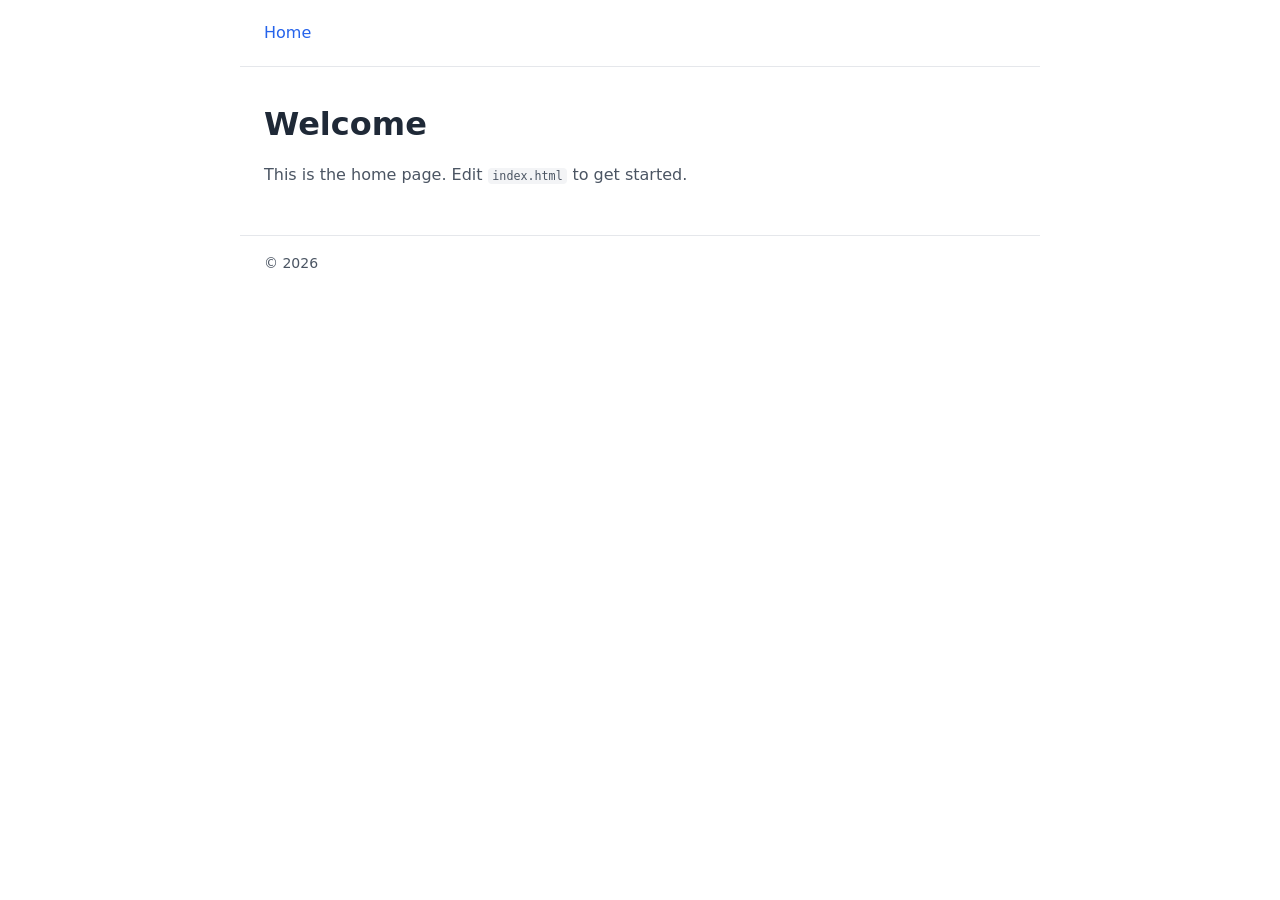
<file: site-templates/static-html/index.html>
<!DOCTYPE html>
<html lang="en">

<head>
    <meta charset="UTF-8" />
    <meta name="viewport" content="width=device-width, initial-scale=1.0" />
    <title>My Site</title>
    <link rel="stylesheet" href="assets/css/style.css" />
</head>

<body>
    <header>
        <nav>
            <a href="/">Home</a>
        </nav>
    </header>
    <main>
        <h1>Welcome</h1>
        <p>This is the home page. Edit <code>index.html</code> to get started.</p>
    </main>
    <footer>
        <p>&copy; 2026</p>
    </footer>
</body>

</html>
</file>
<file: site-templates/static-html/assets/css/style.css>
/* Base reset */
*,
*::before,
*::after {
    box-sizing: border-box;
    margin: 0;
    padding: 0;
}

body {
    font-family: system-ui, -apple-system, sans-serif;
    line-height: 1.6;
    color: #1f2937;
    background: #ffffff;
}

/* Layout */
header,
main,
footer {
    max-width: 800px;
    margin: 0 auto;
    padding: 1rem 1.5rem;
}

/* Header / nav */
header {
    border-bottom: 1px solid #e5e7eb;
    padding-top: 1.25rem;
    padding-bottom: 1.25rem;
}

nav a {
    color: #2563eb;
    text-decoration: none;
    font-weight: 500;
}

nav a:hover {
    text-decoration: underline;
}

/* Main content */
main {
    padding-top: 2rem;
    padding-bottom: 2rem;
}

h1 {
    font-size: 2rem;
    font-weight: 700;
    margin-bottom: 0.75rem;
}

p {
    color: #4b5563;
    margin-bottom: 1rem;
}

code {
    background: #f3f4f6;
    border-radius: 4px;
    padding: 0.1em 0.4em;
    font-size: 0.9em;
}

/* Footer */
footer {
    border-top: 1px solid #e5e7eb;
    color: #9ca3af;
    font-size: 0.875rem;
    padding-top: 1rem;
    padding-bottom: 1rem;
}
</file>
